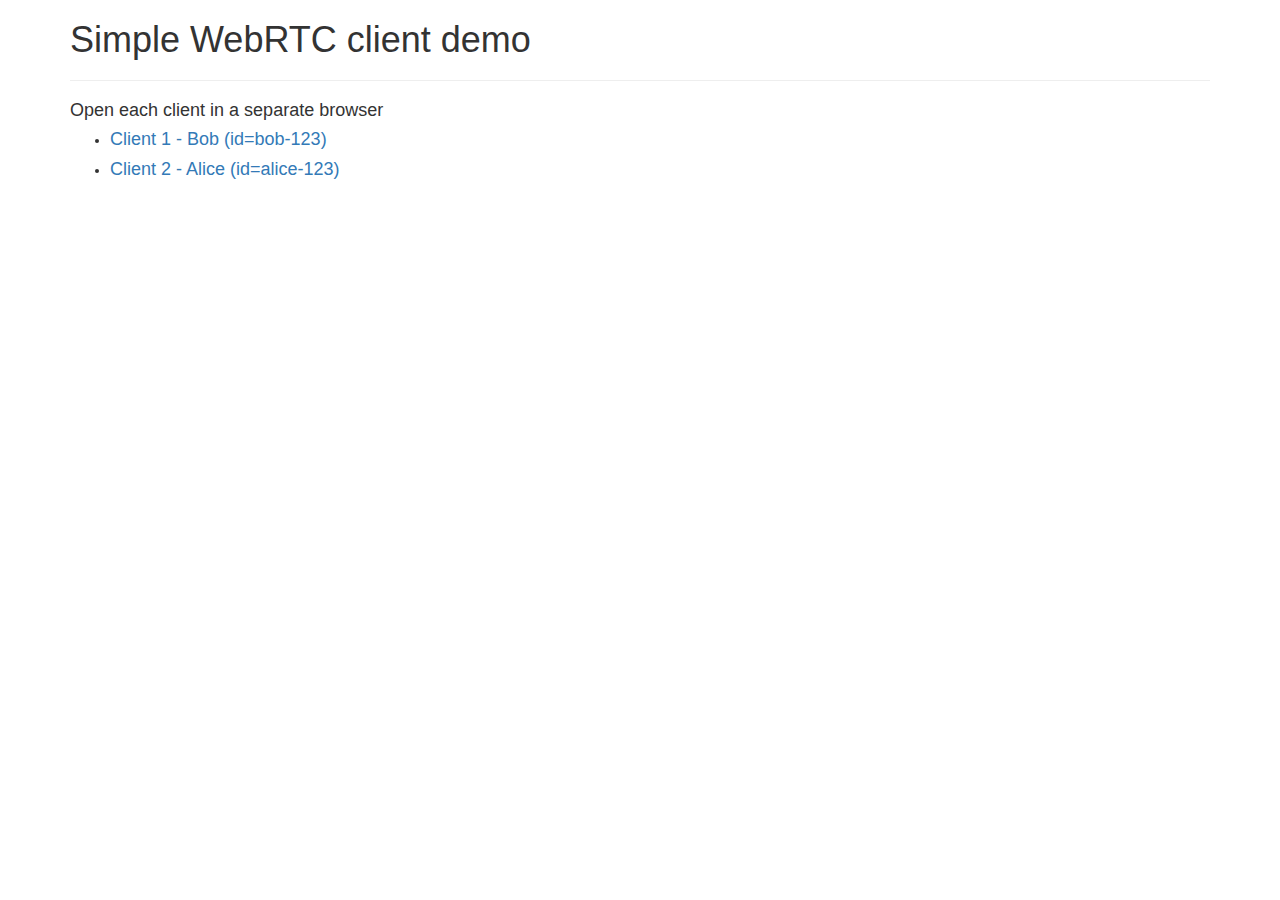
<file: index.html>
<!DOCTYPE html>
<html>
<head lang="en">
  <meta charset="UTF-8">
  <title>Simple WebRTC client</title>
  <link rel="stylesheet" href="themes/bootstrap.min.css"/>
</head>
<body>
<div class="container">
  <div class="row">
    <div class="col-xs-12">
      <h1>Simple WebRTC client demo</h1>
      <hr/>
      <h4>Open each client in a separate browser</h4>
      <ul>
        <li><a href="bob.html"><h4>Client 1 - Bob (id=bob-123)</h4></a></li>
        <li><a href="alice.html"><h4>Client 2 - Alice (id=alice-123)</h4></a></li>
      </ul>
    </div>
  </div>
</div>
</body>
</html>
</file>
